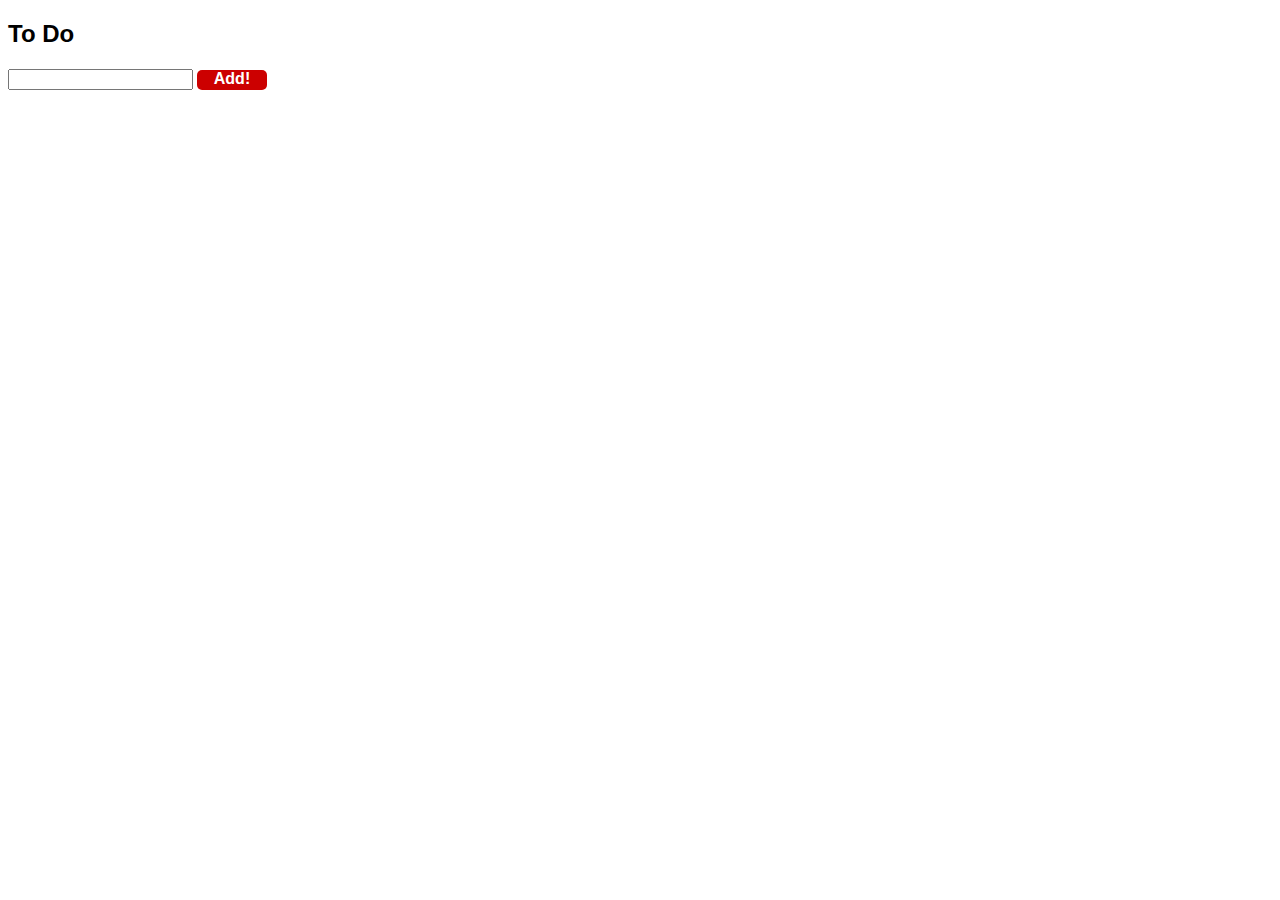
<file: codecademy-jquery-3_10/index.html>
<!DOCTYPE html>
<html>
    <head>
        <title>To Do</title>
        <link rel="stylesheet" type="text/css" href="stylesheet.css"/>
        <script type="text/javascript" src="jquery.js"></script>
        <script type="text/javascript" src="script.js"></script>

    </head>
    <body>
        <h2>To Do</h2>
        <form name="checkListForm">
            <input type="text" name="checkListItem"/>
        </form>
        <div id="button">Add!</div>
        <br/>
        <div class="list"></div>
    </body>
</html>
</file>
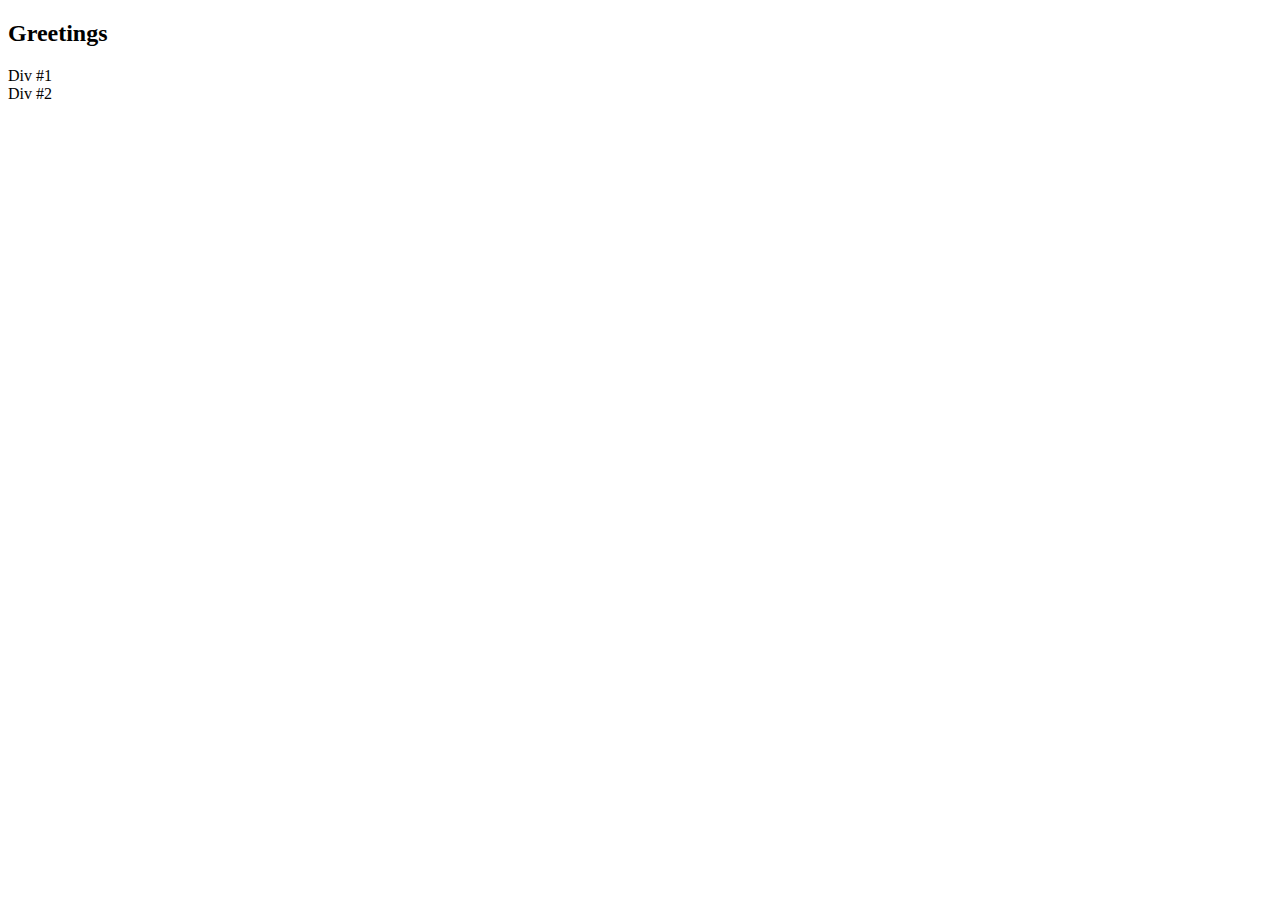
<file: codecademy-jquery-3_3/index.html>
<!DOCTYPE html>
<html>
	<head>
		<title>Result</title>
        <script type='text/javascript' src='jquery.js'></script>
        <script type='text/javascript' src='script.js'></script>
	</head>
	<body>
        <div class="container">
            <h2>Greetings</h2>
            <div id="one">Div #1</div>
            <div id="two">Div #2</div>
        </div>   
	</body>
</html>
</file>
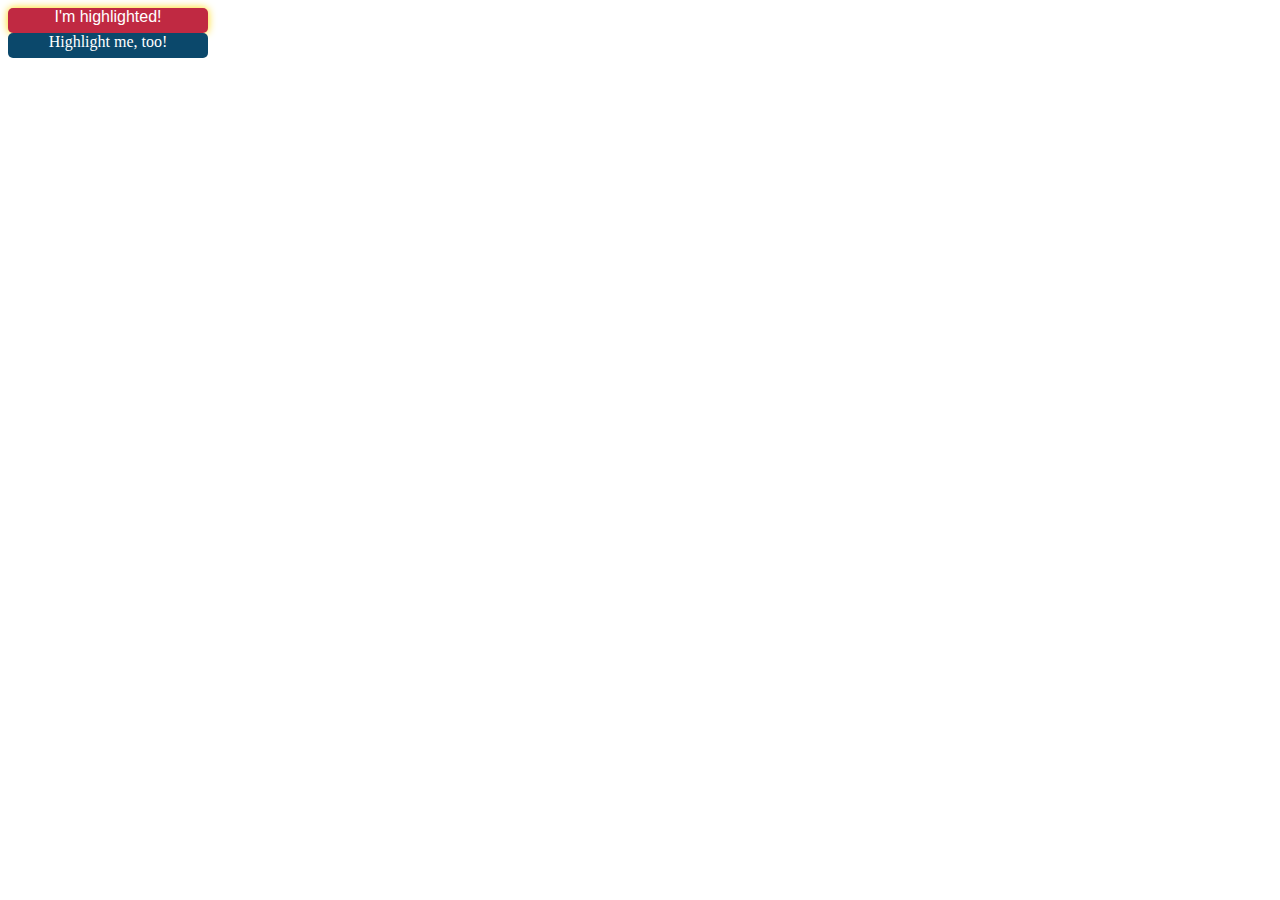
<file: codecademy-jquery-3_7/index.html>
<!DOCTYPE html>
<html>
    <head>
		<title>Highlights</title>
        <link rel='stylesheet' type='text/css' href='stylesheet.css'/>
        <script type='text/javascript' src='jquery.js'></script>
        <script type='text/javascript' src='script.js'></script>
	</head>
	<body>
        <div id="title" class="highlighted">I'm highlighted!</div>
        <div id="text">Highlight me, too!</div>
	</body>
</html>
</file>
<file: codecademy-jquery-3_10/stylesheet.css>
h2 {
    font-family:arial;
}

form {
    display: inline-block;
}

#button{
    display: inline-block;
    height:20px;
	width:70px;
	background-color:#cc0000;
	font-family:arial;
	font-weight:bold;
	color:#ffffff;
	border-radius: 5px;
	text-align:center;
	margin-top:2px;
}

.list {
	font-family:garamond;
	color:#cc0000;
}
</file>
<file: codecademy-jquery-3_7/stylesheet.css>
#title {
    background-color: #C02942;
    border-radius: 5px;
    text-align: center;
    font-family: Verdana, Arial, Sans-Serif;
    color: #FFFFFF;
    width: 200px;
    height: 25px;
}

#text {
    background-color: #0B486B;
    border-radius: 5px;
    text-align: center;
    font-family: Vivaldi, Cursive;
    color: #FFFFFF;
    width: 200px;
    height: 25px;
}

.highlighted {
    -webkit-box-shadow: 0 0 8px #FFD700;
    -moz-box-shadow: 0 0 8px #FFD700;
    box-shadow: 0 0 8px #FFD700;
    cursor:pointer;
}
</file>
